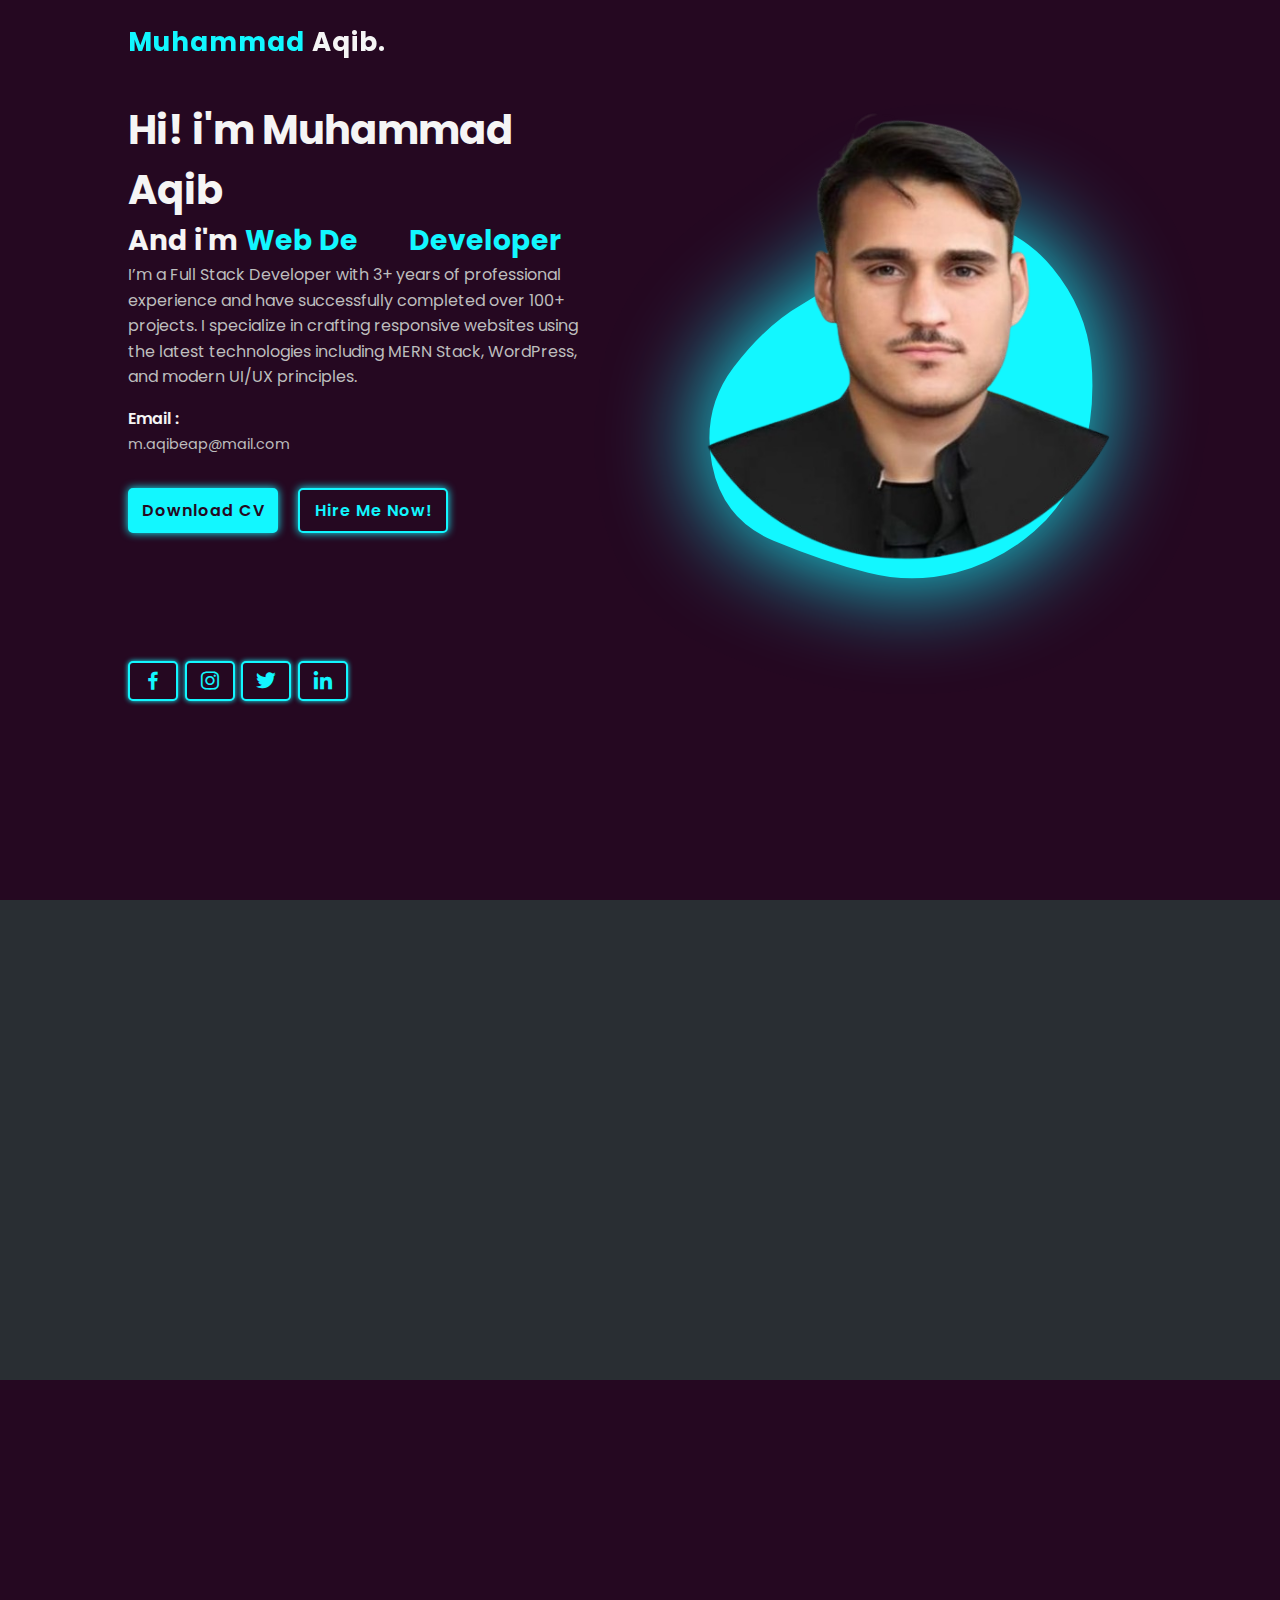
<file: index.html>
<!DOCTYPE html>
<html lang="en">

<head>
    <meta charset="UTF-8">
    <meta http-equiv="X-UA-Compatible" content="IE=edge">
    <meta name="viewport" content="width=device-width, initial-scale=1.0">
    <title>Muhammad Aqib || Portfolio Website</title>
    <link rel="stylesheet" href="css/style.css">


    <link href='https://unpkg.com/boxicons@2.1.4/css/boxicons.min.css' rel='stylesheet'>
</head>

<body>
    <!-- Header Site -->
    <header>
        <div class="logo"><span>Muhammad </span>Aqib.</div>
        <ul class="navlist">
            <li><a href="#home" style="--i:1;">Home</a></li>
            <li><a href="#about" style="--i:2;">About</a></li>
            <li><a href="#services" style="--i:3;">Services</a></li>
            <li><a href="#skills" style="--i:4;">Skills</a></li>
            <li><a href="#portfolio" style="--i:5;">Portfolio</a></li>
            <li><a href="#contact" style="--i:6;">Contact</a></li>

        </ul>
        <div id="menu-icon" class="bx bx-menu"></div>
    </header>


    <!-- home section  -->
    <section id="home" class="home">
        <div class="home-content scroll-scale">
            <h1>Hi! i'm Muhammad Aqib </h1>
            <div class="change-text">
                <h3>And i'm</h3>
                <h3>
                    <span class="word">WordPress &nbsp;Developer</span>
                    <span class="word">Web&nbsp;Designer</span>
                    <span class="word">Frontend &nbsp Developer</span>
                    <!-- <span class="word">UX/UI&nbsp;Developer</span> -->
                    <span class="word">React.js&nbsp;Developer</span>
                    <span class="word">Full&nbsp;Stack&nbsp;Developer</span>
                    <span class="word">MERN &nbsp; STAKE &nbsp; Developer</span>
                    <!-- <span class="word">Graphic&nbsp;Designer</span> -->
                    <!-- <span class="word">Ethical&nbsp;Hacker</span> -->
                </h3>
            </div>
            <p>I’m a Full Stack Developer with 3+ years of professional experience and have successfully completed over
                100+ projects. I specialize in crafting responsive websites using the latest technologies including MERN
                Stack, WordPress, and modern UI/UX principles.</p>

            <div class="info-box">
                <div class="email-info">
                    <h5>Email :</h5>
                    <span>m.aqibeap@mail.com</span>
                </div>
                <!-- <div class="behance-info">
                    <h5>Behance :</h5>
                    <span>behance.net/john</span>
                </div> -->
            </div>
            <div class="btn-box">
                <a href="document/My Resume.pdf" target="_blank" class="btn">Download CV</a>
                <a href="https://wa.me/03275851808" class="btn">Hire Me Now!</a>
            </div>
            <div class="social-icons">
                <a href="#"><i class='bx bxl-facebook'></i></a>
                <a href="#"><i class='bx bxl-instagram'></i></a>
                <a href="#"><i class='bx bxl-twitter'></i></a>
                <a href="#"><i class='bx bxl-linkedin'></i></a>
            </div>
        </div>



        <div class="home-image scroll-scale">
            <div class="img-box">
                <img src="images/image-removebg-preview.png" alt="">
            </div>
            <div class="liquid-shape">
                <svg viewBox="0 0 500 500" xmlns="http://www.w3.org/2000/svg" xmlns:xlink="http://www.w3.org/1999/xlink"
                    width="100%" id="blobSvg">
                    <path fill="#12f7ff">
                        <animate attributeName="d" dur="20000ms" repeatCount="indefinite" values="
                    M428,299.5Q421,349,382.5,381.5Q344,414,297,411Q250,408,209,400Q168,392,104.5,381.5Q41,371,34.5,310.5Q28,250,72.5,211.5Q117,173,145.5,145.5Q174,118,212,85Q250,52,303.5,58.5Q357,65,397,103.5Q437,142,436,196Q435,250,428,299.5Z;

                    M427,291.5Q394,333,363,362Q332,391,291,443.5Q250,496,191.5,474.5Q133,453,109.5,399Q86,345,62,297.5Q38,250,40,190Q42,130,108,124Q174,118,212,71Q250,24,310.5,32.5Q371,41,394,97Q417,153,438.5,201.5Q460,250,427,291.5Z;

                    M453,303.5Q435,357,399,401.5Q363,446,306.5,464.5Q250,483,190,470.5Q130,458,92.5,410.5Q55,363,32.5,306.5Q10,250,56.5,207.5Q103,165,129.5,126.5Q156,88,203,91.5Q250,95,297,90.5Q344,86,390.5,114Q437,142,454,196Q471,250,453,303.5Z;

                    M439,291Q392,332,365,367Q338,402,294,440.5Q250,479,191.5,466Q133,453,122.5,391.5Q112,330,77.5,290Q43,250,39,188Q35,126,99,112.5Q163,99,206.5,68Q250,37,295,65.5Q340,94,401.5,110.5Q463,127,474.5,188.5Q486,250,439,291Z;

                    M424.5,297.5Q414,345,391.5,400.5Q369,456,309.5,433Q250,410,204.5,408.5Q159,407,132,370.5Q105,334,71,292Q37,250,36,188Q35,126,95,105.5Q155,85,202.5,65.5Q250,46,293,73.5Q336,101,386.5,121.5Q437,142,436,196Q435,250,424.5,297.5Z;

                    M416.5,295.5Q408,341,372.5,370.5Q337,400,293.5,402.5Q250,405,200.5,413.5Q151,422,131.5,376Q112,330,82,290Q52,250,66.5,201.5Q81,153,109.5,104.5Q138,56,194,75Q250,94,297.5,90Q345,86,389,115Q433,144,429,197Q425,250,416.5,295.5Z;

                    M446,301.5Q429,353,379.5,371Q330,389,290,409Q250,429,204.5,418Q159,407,106,385.5Q53,364,51,307Q49,250,76,207.5Q103,165,125.5,119Q148,73,199,84.5Q250,96,294,97Q338,98,361,135.5Q384,173,423.5,211.5Q463,250,446,301.5Z;

                    M428,299.5Q421,349,382.5,381.5Q344,414,297,411Q250,408,209,400Q168,392,104.5,381.5Q41,371,34.5,310.5Q28,250,72.5,211.5Q117,173,145.5,145.5Q174,118,212,85Q250,52,303.5,58.5Q357,65,397,103.5Q437,142,436,196Q435,250,428,299.5Z;

                    "></animate>
                    </path>
                </svg>
            </div>
            <div class="liquid-shape">
                <svg viewBox="0 0 500 500" xmlns="http://www.w3.org/2000/svg" xmlns:xlink="http://www.w3.org/1999/xlink"
                    width="100%" id="blobSvg">
                    <path fill="#12f7ff">
                        <animate attributeName="d" dur="20000ms" repeatCount="indefinite" values="
                    M428,299.5Q421,349,382.5,381.5Q344,414,297,411Q250,408,209,400Q168,392,104.5,381.5Q41,371,34.5,310.5Q28,250,72.5,211.5Q117,173,145.5,145.5Q174,118,212,85Q250,52,303.5,58.5Q357,65,397,103.5Q437,142,436,196Q435,250,428,299.5Z;

                    M427,291.5Q394,333,363,362Q332,391,291,443.5Q250,496,191.5,474.5Q133,453,109.5,399Q86,345,62,297.5Q38,250,40,190Q42,130,108,124Q174,118,212,71Q250,24,310.5,32.5Q371,41,394,97Q417,153,438.5,201.5Q460,250,427,291.5Z;

                    M453,303.5Q435,357,399,401.5Q363,446,306.5,464.5Q250,483,190,470.5Q130,458,92.5,410.5Q55,363,32.5,306.5Q10,250,56.5,207.5Q103,165,129.5,126.5Q156,88,203,91.5Q250,95,297,90.5Q344,86,390.5,114Q437,142,454,196Q471,250,453,303.5Z;

                    M439,291Q392,332,365,367Q338,402,294,440.5Q250,479,191.5,466Q133,453,122.5,391.5Q112,330,77.5,290Q43,250,39,188Q35,126,99,112.5Q163,99,206.5,68Q250,37,295,65.5Q340,94,401.5,110.5Q463,127,474.5,188.5Q486,250,439,291Z;

                    M424.5,297.5Q414,345,391.5,400.5Q369,456,309.5,433Q250,410,204.5,408.5Q159,407,132,370.5Q105,334,71,292Q37,250,36,188Q35,126,95,105.5Q155,85,202.5,65.5Q250,46,293,73.5Q336,101,386.5,121.5Q437,142,436,196Q435,250,424.5,297.5Z;

                    M416.5,295.5Q408,341,372.5,370.5Q337,400,293.5,402.5Q250,405,200.5,413.5Q151,422,131.5,376Q112,330,82,290Q52,250,66.5,201.5Q81,153,109.5,104.5Q138,56,194,75Q250,94,297.5,90Q345,86,389,115Q433,144,429,197Q425,250,416.5,295.5Z;

                    M446,301.5Q429,353,379.5,371Q330,389,290,409Q250,429,204.5,418Q159,407,106,385.5Q53,364,51,307Q49,250,76,207.5Q103,165,125.5,119Q148,73,199,84.5Q250,96,294,97Q338,98,361,135.5Q384,173,423.5,211.5Q463,250,446,301.5Z;

                    M428,299.5Q421,349,382.5,381.5Q344,414,297,411Q250,408,209,400Q168,392,104.5,381.5Q41,371,34.5,310.5Q28,250,72.5,211.5Q117,173,145.5,145.5Q174,118,212,85Q250,52,303.5,58.5Q357,65,397,103.5Q437,142,436,196Q435,250,428,299.5Z;

                    "></animate>
                    </path>
                </svg>
            </div>
        </div>

    </section>

    <!-- about section  -->
    <section id="about" class="about">
        <div class="img-about scroll-scale">
            <img src="images/image-removebg-preview.png" width="150" alt="">
            <div class="info-about1">
                <span>3+</span>
                <p>Years of Experience</p>
            </div>
            <div class="info-about2">
                <span>100+</span>
                <p>Projects Completed</p>
            </div>
            <div class="info-about3">
                <span>100+</span>
                <p>Happy Clients</p>
            </div>
        </div>
        <div class="about-content scroll-scale">
            <span>Let me introduce myself</span>
            <h2>About Me</h2>
            <h3>A story of good</h3>
            <p>I am a passionate and skilled web developer with over 3+ years of hands-on experience in building dynamic
                websites and web applications. My journey includes completing more than 100+ successful projects for
                clients worldwide. I specialize in WordPress, MERN stack, and frontend technologies, with a strong focus
                on delivering quality and performance.</p>

            <div class="btn-box">
                <a href="https://wa.me/03275851808" class="btn">Read More!</a>
            </div>
        </div>
    </section>

    <!-- Services Section -->
    <section id="services" class="services">
        <div class="main-text scroll-scale">
            <span>What i will do for you</span>
            <h2>Our Services</h2>
        </div>
        <div class="section-services scroll-bottom">
            <div class="service-box">
                <i class='bx bx-layer service-icon'></i>
                <h3>Full Stack Development (MERN Stack)</h3>
                <p>
                    End-to-end applications using MongoDB, Express.js, React.js, and Node.js
                </p>
                <div class="btn-box service-btn">
                    <a href="https://wa.me/03275851808" class="btn">Read More</a>
                </div>
            </div>
            <div class="service-box">
                <i class='bx bxl-wordpress service-icon'></i>
                <h3> WordPress Website Development</h3>
                <p>
                    Custom, responsive WordPress websites with full theme and plugin integration.
                </p>
                <div class="btn-box service-btn">
                    <a href="https://wa.me/03275851808" class="btn">Read More</a>
                </div>
            </div>
            <div class="service-box">
                <i class='bx bx-transfer-alt service-icon'></i>
                <h3>Figma to WordPress Conversion</h3>
                <p>
                    Convert your Figma designs directly into functional WordPress themes.
                </p>
                <div class="btn-box service-btn">
                    <a href="https://wa.me/03275851808" class="btn">Read More</a>
                </div>
            </div>
            <div class="service-box">
                <i class='bx bx-cart service-icon'></i>
                <h3> E-commerce Development </h3>
                <p>
                    Set up and customize powerful online stores with WooCommerce.
                </p>
                <div class="btn-box service-btn">
                    <a href="https://wa.me/03275851808" class="btn">Read More</a>
                </div>
            </div>
            <div class="service-box">
                <i class='bx bx-refresh service-icon'></i>
                <h3> Website Redesign & Revamp </h3>
                <p>
                    Redesign outdated websites with modern aesthetics, UI/UX, and better performance.
                </p>
                <div class="btn-box service-btn">
                    <a href="https://wa.me/03275851808" class="btn">Read More</a>
                </div>
            </div>
            <div class="service-box">
                <i class='bx bx-tachometer service-icon'></i>
                <h3> Speed Optimization </h3>
                <p>
                    Improve site speed and Core Web Vitals using advanced optimization techniques.
                </p>
                <div class="btn-box service-btn">
                    <a href="https://wa.me/03275851808" class="btn">Read More</a>
                </div>
            </div>
            <div class="service-box">
                <i class='bx bx-bar-chart-alt-2 service-icon'></i>
                <h3> Custom Dashboard / Admin Panel UI </h3>
                <p>
                    Design and develop custom admin dashboards using React or Bootstrap.
                </p>
                <div class="btn-box service-btn">
                    <a href="https://wa.me/03275851808" class="btn">Read More</a>
                </div>
            </div>
            <div class="service-box">
                <i class='bx bx-search-alt service-icon'></i>
                <h3> SEO Optimization </h3>
                <p>
                    Improve rankings with optimized content, metadata, schema, speed, and indexing practices.
                </p>
                <div class="btn-box service-btn">
                    <a href="https://wa.me/03275851808" class="btn">Read More</a>
                </div>
            </div>
            <div class="service-box">
                <i class='bx bx-check-shield service-icon'></i>
                <h3>Quality Assurance (QA) Testing </h3>
                <p>
                    Manual and functional testing to identify bugs and ensure smooth performance across all features and
                    devices.
                </p>
                <div class="btn-box service-btn">
                    <a href="https://wa.me/03275851808" class="btn">Read More</a>
                </div>
            </div>
        </div>
    </section>




    <!-- Skills Section -->
    <section id="skills" class="skills">
        <div class="main-text scroll-scale">
            <span>technical and professional</span>
            <h2>My Skills</h2>
        </div>
        <div class="skill-main">
            <div class="skill-left scroll-scale">
                <h3>Technical Skills</h3>

                <div class="skill-bar">
                    <div class="info">
                        <p>HTML & CSS</p>
                        <p>98%</p>
                    </div>
                    <div class="bar">
                        <span class="html"></span>
                    </div>
                </div>

                <div class="skill-bar">
                    <div class="info">
                        <p>JavaScript</p>
                        <p>95%</p>
                    </div>
                    <div class="bar">
                        <span class="javascript"></span>
                    </div>
                </div>

                <div class="skill-bar">
                    <div class="info">
                        <p>React.js</p>
                        <p>90%</p>
                    </div>
                    <div class="bar">
                        <span class="react"></span>
                    </div>
                </div>

                <div class="skill-bar">
                    <div class="info">
                        <p>Node.js & Express.js</p>
                        <p>85%</p>
                    </div>
                    <div class="bar">
                        <span class="node"></span>
                    </div>
                </div>

                <div class="skill-bar">
                    <div class="info">
                        <p>MongoDB</p>
                        <p>87%</p>
                    </div>
                    <div class="bar">
                        <span class="mongodb"></span>
                    </div>
                </div>

                <div class="skill-bar">
                    <div class="info">
                        <p>WordPress & Elementor</p>
                        <p>90%</p>
                    </div>
                    <div class="bar">
                        <span class="wordpress"></span>
                    </div>
                </div>

                <div class="skill-bar">
                    <div class="info">
                        <p>Figma to WordPress and HTML</p>
                        <p>95%</p>
                    </div>
                    <div class="bar">
                        <span class="figma"></span>
                    </div>
                </div>

                <div class="skill-bar">
                    <div class="info">
                        <p>Git & GitHub</p>
                        <p>90%</p>
                    </div>
                    <div class="bar">
                        <span class="git"></span>
                    </div>
                </div>
            </div>

            <div class="skill-right scroll-scale">
                <h3>Professional Skills</h3>
                <div class="professional">

                    <div class="box">
                        <div class="circle" data-dots="80" data-percent="95"></div>
                        <div class="text">
                            <big>95%</big>
                            <small>Team Work</small>
                        </div>
                    </div>

                    <div class="box">
                        <div class="circle" data-dots="80" data-percent="90"></div>
                        <div class="text">
                            <big>90%</big>
                            <small>Problem Solving</small>
                        </div>
                    </div>

                    <div class="box">
                        <div class="circle" data-dots="80" data-percent="88"></div>
                        <div class="text">
                            <big>88%</big>
                            <small>Communication</small>
                        </div>
                    </div>

                    <div class="box">
                        <div class="circle" data-dots="80" data-percent="85"></div>
                        <div class="text">
                            <big>85%</big>
                            <small>Creativity</small>
                        </div>
                    </div>

                    <div class="box">
                        <div class="circle" data-dots="80" data-percent="90"></div>
                        <div class="text">
                            <big>90%</big>
                            <small>Project Management</small>
                        </div>
                    </div>

                    <div class="box">
                        <div class="circle" data-dots="80" data-percent="92"></div>
                        <div class="text">
                            <big>92%</big>
                            <small>Time Management</small>
                        </div>
                    </div>

                    <div class="box">
                        <div class="circle" data-dots="80" data-percent="87"></div>
                        <div class="text">
                            <big>87%</big>
                            <small>Leadership</small>
                        </div>
                    </div>

                    <div class="box">
                        <div class="circle" data-dots="80" data-percent="85"></div>
                        <div class="text">
                            <big>85%</big>
                            <small>Adaptability</small>
                        </div>
                    </div>

                </div>
            </div>
        </div>
    </section>




    <!-- portfolio Section -->
    <section id="portfolio" class="portfolio">
        <div class="main-text scroll-scale">
            <span>What I Have Done</span>
            <h2>Latest Projects</h2>
        </div>
        <div class="container">
            <div class="fillter-buttons scroll-scale">
                <button class="button" data-filter="all">All</button>
                <button class="button" data-filter=".figma">Figma to WordPress</button>
                <button class="button" data-filter=".mern">MERN Stack</button>
                <button class="button" data-filter=".wordpress">WordPress</button>
                <!-- <button class="button" data-filter=".design">UI/UX Design</button> -->
                <button class="button" data-filter=".review">Client Review</button>
            </div>

            <div class="portfolio-gallery scroll-bottom">

                <div class="port-box mix figma">
                    <div class="port-image">
                        <img src="images/figam to wordprss.jpg" alt="Figma to WordPress Project">
                    </div>
                    <div class="port-content">
                        <h3>Ali Shayan </h3>
                        <p>Converted a modern Figma design into a fully responsive WordPress website with Elementor.</p>
                        <a href="https://alishayan.me"><i class='bx bx-link-external'></i></a>
                    </div>
                </div>

                <div class="port-box mix figma">
                    <div class="port-image">
                        <img src="images/figam to wordprss.jpg" alt="Figma to WordPress Project">
                    </div>
                    <div class="port-content">
                        <h3>925 Site</h3>
                        <p>Converted a modern Figma design into a fully responsive WordPress website with Elementor.</p>
                        <a href="https://925sites.com/"><i class='bx bx-link-external'></i></a>
                    </div>
                </div>
                <div class="port-box mix figma">
                    <div class="port-image">
                        <img src="images/figam to wordprss.jpg" alt="Figma to WordPress Project">
                    </div>
                    <div class="port-content">
                        <h3>Aspire Mobility</h3>
                        <p>Converted a modern Figma design into a fully responsive WordPress website with Elementor.</p>
                        <a href="https://aspiremobilitysolutions.com/"><i class='bx bx-link-external'></i></a>
                    </div>
                </div>
                <div class="port-box mix figma">
                    <div class="port-image">
                        <img src="images/figam to wordprss.jpg" alt="Figma to WordPress Project">
                    </div>
                    <div class="port-content">
                        <h3>iCopy</h3>
                        <p>Converted a modern Figma design into a fully responsive WordPress website with Elementor.</p>
                        <a href="https://icopydev.wpenginepowered.com/"><i class='bx bx-link-external'></i></a>
                    </div>
                </div>
                <div class="port-box mix figma">
                    <div class="port-image">
                        <img src="images/figam to wordprss.jpg" alt="Figma to WordPress Project">
                    </div>
                    <div class="port-content">
                        <h3>MCC East Bay</h3>
                        <p>Converted a modern Figma design into a fully responsive WordPress website with Elementor.</p>
                        <a href="https://mcceastbay.org"><i class='bx bx-link-external'></i></a>
                    </div>
                </div>
                <div class="port-box mix figma">
                    <div class="port-image">
                        <img src="images/figam to wordprss.jpg" alt="Figma to WordPress Project">
                    </div>
                    <div class="port-content">
                        <h3>PTA</h3>
                        <p>Converted a modern Figma design into a fully responsive WordPress website with Elementor.</p>
                        <a href="https://www.practicetestsacademy.com/"><i class='bx bx-link-external'></i></a>
                    </div>
                </div>
                <div class="port-box mix figma">
                    <div class="port-image">
                        <img src="images/figam to wordprss.jpg" alt="Figma to WordPress Project">
                    </div>
                    <div class="port-content">
                        <h3>KhanWork Website</h3>
                        <p>Converted a modern Figma design into a fully responsive WordPress website with Elementor.</p>
                        <a href="https://khanwork.com/"><i class='bx bx-link-external'></i></a>
                    </div>
                </div>
                <div class="port-box mix figma">
                    <div class="port-image">
                        <img src="images/figam to wordprss.jpg" alt="Figma to WordPress Project">
                    </div>
                    <div class="port-content">
                        <h3>10 Web Site Helth C are</h3>
                        <p>Converted a modern Figma design into a fully responsive WordPress website with Elementor.</p>
                        <a href="https://staging2.betterhelpaddictioncare.com/"><i class='bx bx-link-external'></i></a>
                    </div>
                </div>
                <div class="port-box mix figma">
                    <div class="port-image">
                        <img src="images/figam to wordprss.jpg" alt="Figma to WordPress Project">
                    </div>
                    <div class="port-content">
                        <h3>Cornerstone Healing Center's</h3>
                        <p>Converted a modern Figma design into a fully responsive WordPress website with Elementor.</p>
                        <a href="https://testcstone.wpengine.com/"><i class='bx bx-link-external'></i></a>
                    </div>
                </div>
                <div class="port-box mix figma">
                    <div class="port-image">
                        <img src="images/figam to wordprss.jpg" alt="Figma to WordPress Project">
                    </div>
                    <div class="port-content">
                        <h3>MASkIT</h3>
                        <p>Converted a modern Figma design into a fully responsive WordPress website with Elementor.</p>
                        <a href="https://maskit.co/"><i class='bx bx-link-external'></i></a>
                    </div>
                </div>
                <div class="port-box mix figma">
                    <div class="port-image">
                        <img src="images/figam to wordprss.jpg" alt="Figma to WordPress Project">
                    </div>
                    <div class="port-content">
                        <h3>Arizona Pain Center Phoenix</h3>
                        <p>Converted a modern Figma design into a fully responsive WordPress website with Elementor.</p>
                        <a href="https://canyonpaincenter.com/"><i class='bx bx-link-external'></i></a>
                    </div>
                </div>

                <div class="port-box mix mern">
                    <div class="port-image">
                        <img src="images/mern.jpg" alt="MERN Project">
                    </div>
                    <div class="port-content">
                        <h3>MERN Stack Admin deshbor</h3>
                        <p>A full-stack web application using MongoDB, Express, React.js, and Node.js for a booking
                            system.</p>
                        <a href="https://github.com/muhammadaqibdev"><i class='bx bx-link-external'></i></a>
                    </div>
                </div>
                <div class="port-box mix mern">
                    <div class="port-image">
                        <img src="images/mern.jpg" alt="MERN Project">
                    </div>
                    <div class="port-content">
                        <h3>MERN Stack Books Store</h3>
                        <p>A full-stack web application using MongoDB, Express, React.js, and Node.js for a booking
                            system.</p>
                        <a href="https://github.com/muhammadaqibdev"><i class='bx bx-link-external'></i></a>
                    </div>
                </div>
                <div class="port-box mix mern">
                    <div class="port-image">
                        <img src="images/mern.jpg" alt="MERN Project">
                    </div>
                    <div class="port-content">
                        <h3>MERN Stack Contry App</h3>
                        <p>A full-stack web application using MongoDB, Express, React.js, and Node.js for a booking
                            system.</p>
                        <a href="https://github.com/muhammadaqibdev"><i class='bx bx-link-external'></i></a>
                    </div>
                </div>
                <div class="port-box mix mern">
                    <div class="port-image">
                        <img src="images/mern.jpg" alt="MERN Project">
                    </div>
                    <div class="port-content">
                        <h3>MERN Stack Portfolio</h3>
                        <p>A full-stack web application using MongoDB, Express, React.js, and Node.js for a booking
                            system.</p>
                        <a href="https://github.com/muhammadaqibdev"><i class='bx bx-link-external'></i></a>
                    </div>
                </div>
                <div class="port-box mix mern">
                    <div class="port-image">
                        <img src="images/mern.jpg" alt="MERN Project">
                    </div>
                    <div class="port-content">
                        <h3>MERN Stack Expenses Tracker App</h3>
                        <p>A full-stack web application using MongoDB, Express, React.js, and Node.js for a booking
                            system.</p>
                        <a href="https://github.com/muhammadaqibdev"><i class='bx bx-link-external'></i></a>
                    </div>
                </div>

                <div class="port-box mix wordpress">
                    <div class="port-image">
                        <img src="images/Local taxis logo/12(1).png" alt="WordPress Business Site">
                    </div>
                    <div class="port-content">
                        <h3>WordPress For taxies</h3>
                        <p>Developed a custom business website with dynamic content and contact forms using WordPress.
                        </p>
                        <a href="https://localtaxisuk.com/"><i class='bx bx-link-external'></i></a>
                    </div>
                </div>
                <div class="port-box mix wordpress">
                    <div class="port-image">
                        <img src="images/6.png" alt="WordPress Business Site">
                    </div>
                    <div class="port-content">
                        <h3>WordPress For taxies</h3>
                        <p>Developed a custom business website with dynamic content and contact forms using WordPress.
                        </p>
                        <a href="https://localtaxisuk.com/"><i class='bx bx-link-external'></i></a>
                    </div>
                </div>
                <div class="port-box mix wordpress">
                    <div class="port-image">
                        <img src="images/GT CARS (1).png" alt="WordPress Business Site">
                    </div>
                    <div class="port-content">
                        <h3>WordPress For taxies</h3>
                        <p>Developed a custom business website with dynamic content and contact forms using WordPress.
                        </p>
                        <a href="https://localtaxisuk.com/"><i class='bx bx-link-external'></i></a>
                    </div>
                </div>
                <div class="port-box mix wordpress">
                    <div class="port-image">
                        <img src="images/logo-2-1.png" alt="WordPress Business Site">
                    </div>
                    <div class="port-content">
                        <h3>WordPress For taxies</h3>
                        <p>Developed a custom business website with dynamic content and contact forms using WordPress.
                        </p>
                        <a href="https://sofidouglasauthor.com/"><i class='bx bx-link-external'></i></a>
                    </div>
                </div>



                <div class="port-box mix review">
                    <div class="port-image">
                        <img src="images/clientr.jpg" alt="Client Review">
                    </div>
                    <div class="port-content">
                        <h3>Client Review</h3>
                        <p>Professional, creative, and fast! They built me a stunning website that looks amazing and
                            works perfectly on all devices. Communication was smooth, deadlines were met, and every
                            detail was handled with care. Couldn't be happier-highly recommend!</p>
                        <a href="./Client.html" target="_blank"><i class='bx bx-play-circle'></i></a>
                        <!-- <a href="audio/client-review.mp3" target="_blank"><i class='bx bx-play-circle'></i></a> -->
                    </div>
                </div>
                <div class="port-box mix review">
                    <div class="port-image">
                        <img src="images/clientr.jpg" alt="Client Review">
                    </div>
                    <div class="port-content">
                        <h3>Client Review </h3>
                        <p>SEO of khanwork</p>
                        <a href="./Client.html" target="_blank"><i class='bx bx-play-circle'></i></a>
                        <!-- <a href="audio/client-review.mp3" target="_blank"><i class='bx bx-play-circle'></i></a> -->
                    </div>
                </div>

            </div>
        </div>
    </section>

    <!-- Contact Sectioon -->

    <section id="contact" class="contant">
        <div class="main-text scroll-scale">
            <span>ask me question</span>
            <h2>Contact Me</h2>
        </div>
        <form action="https://formsubmit.co/m.aqibeap@gmail.com" method="POST" class="scroll-bottom">
            <input type="text" placeholder="Your Name" name="name" required>
            <input type="email" placeholder="Your Email" name="email" required>
            <input type="text" placeholder="Your Address" name="address">
            <input type="number" placeholder="Phone Number" name="phoneNumber">
            <textarea name="message" cols="30" rows="10" placeholder="Your Message" required></textarea>

            <!-- FormSubmit Hidden Fields -->
            <input type="hidden" name="_captcha" value="false">
            <input type="hidden" name="_template" value="table">
            <!-- Optional redirect after submission -->
            <!-- <input type="hidden" name="_next" value="https://yourdomain.com/thank-you.html"> -->

            <div class="btn-box formBtn">
                <button type="submit" class="btn">Send Message</button>
            </div>
        </form>
    </section>


    <!-- Footer Website -->

    <footer>
        <p class="scroll-scale">Copyright &copy; 2025 by Muhammad Aqib || All Right Reservd.</p>
        <a href="#home"><i class='bx bx-up-arrow-alt'></i></a>
    </footer>


    <script src="js/mixitup.min.js"></script>
    <script src="js/script.js"></script>

</body>

</html
</file>
<file: css/style.css>
@import url('https://fonts.googleapis.com/css2?family=Poppins:wght@100;200;300;400;500;600;700;800;900&display=swap');

* {
    padding: 0;
    margin: 0;
    box-sizing: border-box;
    list-style: none;
    scroll-behavior: smooth;
    text-decoration: none;
}

:root {
    --text-color: #f5f5f5;
    --hover-color: #12f7ff;
    --bg-color: #250821;
    --secon-bg-color: #292e33;
    --big-font: 2.5rem;
    --normal-font: 2rem;
    --neon-box-shadow: 0 0 .5rem #12f7ff;
    --h2-font: 3rem;
    --font-neon-text-shadow: 0 0 10px rgba(18, 247, 255, 0.3),
        0 0 20px rgba(18, 247, 255, 0.3),
        0 0 30px rgba(18, 247, 255, 0.3),
        0 0 40px rgba(18, 247, 255, 0.3),
        0 0 70px rgba(18, 247, 255, 0.3),
        0 0 80px rgba(18, 247, 255, 0.3),
        0 0 100px rgba(18, 247, 255, 0.3),
        0 0 150px rgba(18, 247, 255, 0.3);
}

::-webkit-scrollbar {
    height: 0px;
    width: .5rem;
}

::-webkit-scrollbar-track {
    background: var(--secon-bg-color);
}

::-webkit-scrollbar-thumb {
    background: var(--hover-color);
    border-radius: 5rem;
}


body {
    font-family: "Poppins", sans-serif;
    background-color: var(--bg-color);
    color: var(--text-color);
}

/* header section */

header {
    position: fixed;
    top: 0;
    left: o;
    z-index: 1000;
    border-bottom: 1px transparent;
    display: flex;
    align-items: center;
    justify-content: space-between;
    width: 100%;
    padding: 20px 10%;
}

header.sticky {
    background: var(--bg-color);
    border-bottom: 1px solid var(--secon-bg-color);
    padding: 12px 10%;
}


.logo {
    font-size: 26px;
    font-weight: 700;
    letter-spacing: 1px;
}

span {
    color: var(--hover-color);
}

.navlist {
    display: flex;
}

.navlist a {
    display: inline-block;
    color: var(--text-color);
    font-weight: 500;
    padding: 10px 20px;
    animation: slideAnimation 1s ease forwards;
    animation-delay: calc(.3s * var(--i));
    opacity: 0;
}

.navlist a:hover {
    color: var(--hover-color);
    text-shadow: 0 0 10px rgba(18, 247, 255, 0.6),
        0 0 20px rgba(18, 247, 255, 0.6),
        0 0 30px rgba(18, 247, 255, 0.6),
        0 0 40px rgba(18, 247, 255, 0.6),
        0 0 70px rgba(18, 247, 255, 0.6),
        0 0 80px rgba(18, 247, 255, 0.6),
        0 0 100px rgba(18, 247, 255, 0.6),
        0 0 150px rgba(18, 247, 255, 0.6);
}

.navlist a.active {
    color: var(--hover-color);
}

#menu-icon {
    font-size: 1.8rem;
    z-index: 10001;
    cursor: pointer;
    margin-left: 25px;
    background: var(--hover-color);
    border-radius: 3px;
    color: var(--secon-bg-color);
    display: none;
}

section {
    padding: 100px 10%;
}

.home {
    min-height: 100vh;
    height: 100%;
    width: 100%;
    display: grid;
    grid-template-columns: repeat(2, 1fr);
    grid-gap: 4em;
}

.home-content {
    max-width: 600px;
}

.home-content h1 {
    font-size: var(--big-font);
    font-weight: 700;
}

.change-text {
    font-size: 1.5rem;
    font-weight: 600;
}

.change-text h3 {
    display: inline-flex;
    margin: 0;
    vertical-align: top;

}

.change-text h3 .word {
    position: absolute;
    display: flex;
    opacity: 0;
}

.change-text h3 .word .letter {
    transform-origin: center center 25px;
}

.change-text h3 .word .letter.out {
    transform: rotateX(90deg);
    transition: 0.32s cubic-bezier(0, 6, 0, 0, 7, 0, 2);
}


.change-text h3 .word .letter.in {
    transition: 0.38s ease;
}

.change-text h3 .word .letter.behind {
    transform: rotateX(-90deg);
}

.home-content p {
    color: #bdbdbd;
    line-height: 1.6;
}

.info-box {
    display: inline-flex;
    justify-content: space-between;
    align-items: center;
    width: 300px;
    margin: 1rem 0 2rem;
}

.info-box h5 {
    font-weight: 600;
    color: var(--text-color);
    font-size: 1rem;
}

.info-box span {
    font-size: .9rem;
    color: #bdbdbd;
}

.btn-box {
    display: flex;
    justify-content: space-between;
    width: 320px;
    height: 45px;
}

.btn-box .btn {
    display: inline-flex;
    justify-content: center;
    align-items: center;
    width: 150px;
    height: 100%;
    background: var(--hover-color);
    color: var(--bg-color);
    font-size: 1rem;
    letter-spacing: 1px;
    font-weight: 600;
    transition: 6s;
    box-shadow: var(--neon-box-shadow);
    border-radius: 5px;
    position: relative;
    overflow: hidden;
    z-index: 1;
    border: 2px solid var(--hover-color);
}

.btn:hover {
    color: var(--hover-color);
}

.btn::before {
    content: "";
    position: absolute;
    top: 0;
    left: 0;
    background: var(--bg-color);
    width: 0;
    height: 100%;
    z-index: -1;
    transition: .4s;
}

.btn:hover::before {
    width: 200px;

}

.btn:nth-child(2) {
    background: var(--bg-color);
    color: var(--hover-color);
}

.btn:nth-child(2):hover {
    color: var(--bg-color);
}

.btn:nth-child(2)::before {
    background: var(--hover-color);
}

.social-icons {
    margin-top: 8rem;
    display: flex;
    justify-content: space-between;
    width: 220px;
    height: 40px;
}

.social-icons a {
    display: inline-flex;
    width: 50px;
    height: 100%;
    justify-content: center;
    align-items: center;
    background: var(--bg-color);
    color: var(--hover-color);
    border: 2px solid var(--hover-color);
    transition: .6s;
    box-shadow: 0 0 0.3rem #12f7ff;
    border-radius: 5px;
    position: relative;
    z-index: 1;
    overflow: hidden;
}

.social-icons a i {
    font-size: 1.5rem;
}

.social-icons a:hover {
    color: var(--bg-color);
}

.social-icons a::before {
    content: "";
    position: absolute;
    left: 0;
    top: 0;
    width: 0%;
    height: 100%;
    background: var(--hover-color);
    transition: .6s;
    z-index: -1;
}

.social-icons a:hover:before {
    width: 100%;
}

.home-image {
    position: relative;
}

.img-box {
    text-align: center;
}

.img-box img {
    width: 100%;
    max-width: 440px;
    height: auto;
}

.liquid-shape {
    position: absolute;
    width: 100%;
    height: 100%;
    z-index: -1;
    top: 10%;
}

.liquid-shape:nth-child(2) {
    filter: blur(50px);
}

/* About Section Css */
.about {
    display: flex;
    justify-content: center;
    align-items: center;
    grid-gap: 2em;
    background: var(--secon-bg-color);
}

.about img-about {
    text-align: center;
    position: relative;
}

.about img-about img {
    max-width: 400px;
    height: auto;
}

.about content span {
    color: #fdfdfd;
    font-size: .8rem;
    font-weight: 280;
    letter-spacing: 2px;
    text-transform: uppercase;
}

.about-content h2 {
    color: var(--hover-color);
    font-weight: 700;
    font-size: var(--normal-font);
}

.about-content h3 {
    font-weight: 600;
    font-size: 1.5rem;
    margin-bottom: .2rem;
}

.about-content p {
    color: #fdfdfd;
    font-weight: 300;
    margin-bottom: 1.5rem;
}

.info-about1,
.info-about2,
.info-about3 {
    background: var(--bg-color);
    font-size: .5rem;
    position: absolute;
    padding: 10px;
    width: 90px;
    height: 90px;
    border-radius: 69% 31% 66% 34% / 21% 30% 70% 79%;
    display: block;
    box-shadow: var(--neon-box-shadow);
    border: 1px solid var(--hover-color);
    outline: 2px solid var(--bg-color);
    z-index: 100;
    animation: morph 6s linear infinite;
}

.info-about1 {
    left: -49%;
    top: -18%;
}

.info-about2 {
    left: 49%;
    top: -45%;
}

.info-about3 {
    left: 31%;
    top: 88%;
}

.img-about span {
    color: var(--hover-color);
    font-size: 1rem;
    font-weight: 600;

}


/* services section css */
.main-text {
    width: 100%;
    text-align: center;
    margin-bottom: 2rem;
    color: var(--hover-color);
}

.main-text h2 {
    font-weight: 700;
    font-size: var(--normal-font);
}

.main-text span {
    color: #fdfdfd;
    font-size: .8rem;
    font-weight: 200;
    letter-spacing: 2px;
    text-transform: uppercase;
}

.section-services {
    display: flex;
    justify-content: center;
    align-items: center;
    flex-wrap: wrap;
    grid-gap: 2rem;
}

.section-services .service-box {
    flex: 1 1 18rem;
    padding: 2rem 1rem 2rem;
    text-align: center;
    background: var(--secon-bg-color);
    transition: transform .4s;
    border-radius: 10px;
}

.service-btn {
    width: auto;
    justify-content: center;
}

.service-box:hover {
    transform: translateY(-.7rem);
}

.service-icon {
    border: 2px solid var(--hover-color);
    padding: 2rem;
    background: var(--bg-color);
    display: flex;
    align-items: center;
    font-size: 3rem;
    border-radius: 50%;
    position: relative;
    color: var(--hover-color);
    box-shadow: var(--neon-box-shadow);
    outline: 2px solid var(--bg-color);
}

.service-box h3 {
    margin-top: 10px;
    font-size: 1.5rem;
}

.service-box p {
    margin: .5rem 0 1.5rem 0;
    font-weight: 300;
    letter-spacing: 1px;
    color: #bdbdbd;
    line-height: 1.6;
}


/* Skills Section */
.skills {
    background: var(--secon-bg-color);
}

.skill-main {
    width: 100%;
    display: grid;
    grid-template-columns: repeat(2, 1fr);
    grid-row-gap: 30px;
    grid-column-gap: 50px;
}

.skill-bar {
    margin-bottom: 2.3rem;
}

.skill-main h3 {
    margin-bottom: 2rem;
    font-size: var(--normal-font);
    text-align: center;
}

.skill-left .skill-bar .info {
    display: flex;
    justify-content: space-between;
    align-items: center;
    padding: 0 10px;
}

.skill-left .skill-bar .bar {
    width: 100%;
    height: 10px;
    background-color: var(--bg-color);
    border-radius: 25px;
    margin-top: 10px;
    position: relative;
}

.skill-bar .bar span {
    width: 50%;
    height: 100%;
    position: absolute;
    left: 0;
    background: var(--hover-color);
    border-radius: 25px;
    box-shadow: var(--neon-box-shadow);
}

/* .skill-bar .bar .html {
    width: 72%;
    animation: html 2s;
}

.skill-bar .bar .figma {
    width: 90%;
    animation: figma 3s;
}

.skill-bar .bar .javascript {
    width: 80%;
    animation: javascript 4s;
}

.skill-bar .bar .css {
    width: 62%;
    animation: css 5s;
} */


.skill-bar .bar span {
    display: block;
    height: 100%;
    background: #12f7ff;
    border-radius: 6px;
}

.skill-bar .bar .html {
    width: 98%;
    animation: html 2s;
}

.skill-bar .bar .javascript {
    width: 95%;
    animation: javascript 2s;
}

.skill-bar .bar .react {
    width: 90%;
    animation: react 2s;
}

.skill-bar .bar .node {
    width: 85%;
    animation: node 2s;
}

.skill-bar .bar .mongodb {
    width: 87%;
    animation: mongodb 2s;
}

.skill-bar .bar .wordpress {
    width: 90%;
    animation: wordpress 2s;
}

.skill-bar .bar .figma {
    width: 95%;
    animation: figma 2s;
}

.skill-bar .bar .git {
    width: 90%;
    animation: git 2s;
}

/* Optional keyframes (basic animation) */
@keyframes html {
    from {
        width: 0;
    }

    to {
        width: 98%;
    }
}

@keyframes javascript {
    from {
        width: 0;
    }

    to {
        width: 95%;
    }
}

@keyframes react {
    from {
        width: 0;
    }

    to {
        width: 90%;
    }
}

@keyframes node {
    from {
        width: 0;
    }

    to {
        width: 85%;
    }
}

@keyframes mongodb {
    from {
        width: 0;
    }

    to {
        width: 87%;
    }
}

@keyframes wordpress {
    from {
        width: 0;
    }

    to {
        width: 90%;
    }
}

@keyframes figma {
    from {
        width: 0;
    }

    to {
        width: 95%;
    }
}

@keyframes git {
    from {
        width: 0;
    }

    to {
        width: 90%;
    }
}



/* Skill right */
.professional {
    display: grid;
    grid-template-columns: 1fr 1fr;
}

.box {
    position: relative;
    margin: 10px 0;
    flex: 1 1 15rem;
}

.box .text {
    text-align: center;
    color: #fff;
    font-size: 1rem;
}

.box .text big {
    font: 400;
    letter-spacing: 1px;
    position: absolute;
    top: 40%;
    left: 50%;
    transform: translate(-50%, -50%);
}

.box .text small {
    display: block;
    font-weight: 600;
}

.circle {
    width: 100%;
    height: 120px;
    display: flex;
    justify-content: center;
    align-items: center;
}

.circle .points {
    width: 5px;
    height: 10px;
    background-color: var(--bg-color);
    position: absolute;
    border-radius: 3px;
    transform: rotate(calc(var(--i)*var(--rot))) translateY(-45px);
}


.points.marked {
    animation: glow 0.04s linear forwards;
    animation-delay: calc(var(--i)*0.05s);
}

/* Portfolio section  css*/

.fillter-buttons {
    margin: 2rem;
    text-align: center;
}

.fillter-buttons .button {
    background: none;
    outline: none;
    border: none;
    cursor: pointer;
    font-size: .85rem;
    font-weight: 600;
    letter-spacing: .4px;
    margin-left: 1.3rem;
    color: var(--text-color);
}

.fillter-buttons .button:hover {
    color: var(--hover-color);
}

.portfolio-gallery {
    display: grid;
    grid-template-columns: repeat(auto-fill, minmax(270px, 1fr));
    gap: 2rem;
}

.port-box {
    position: relative;
    border-radius: 15px;
    overflow: hidden;
    background: #292e33;
    display: flex;
    grid-template-rows: 1fr auto;
    align-items: center;
    border: 2px solid var(--hover-color);
    box-shadow: var(--neon-box-shadow);
}

.port-image {
    display: flex;
    align-items: center;
    justify-content: center;
    height: 100%;
    width: 100%;
}

.port-image img {
    width: 100%;
    opacity: .5s;
    height: 100%;
    transition: .5s;
}


.port-content {
    position: absolute;
    bottom: 0;
    left: 0;
    width: 100%;
    height: 100%;
    opacity: 0;
    background: linear-gradient(rgba(0, 0, 0, .2), #12f7ff);
    display: flex;
    align-items: center;
    justify-content: center;
    flex-direction: column;
    text-align: center;
    transition: 0.5s;
    padding: 0 2rem;
}

.port-box:hover .port-content {
    opacity: 1;
}

.port-box:hover .port-image img {
    transform: scale(1.1);
}

.port-content h3 {
    font-size: 1.5rem;
    font-weight: 600;
}

.port-content p {
    font-size: .8rem;
    margin: 5px 0 15px 0;
}

.port-content a {
    background: #fff;
    border-radius: 50%;
    display: inline-flex;
    justify-content: center;
    align-items: center;
    width: 50px;
    height: 50px;
    border: 1px solid var(--hover-color);
    outline: 2px solid #fff;
}

.port-content a i {
    font-size: 1.3rem;
    color: var(--secon-bg-color);
}

/* Contact Section Css */

.contant {
    background: var(--secon-bg-color);
    width: 100%;
}

.contant form {
    text-align: center;
    max-width: 50rem;
    margin: 1rem auto;
    margin-bottom: 3rem;
}

.contant form input,
.contant form textarea {
    width: 100%;
    color: var(--text-color);
    background: var(--bg-color);
    margin-bottom: .5rem;
    border: none;
    border-bottom: 5px;
    padding: .7rem;
}

.contant form textarea {
    resize: none;
}

.formBtn {
    display: flex;
    justify-content: center;
    width: 100%;
}

.formBtn .btn {
    cursor: pointer;
    font-size: 1rem;
}

/* Footer Css */
footer {
    padding: 1.5rem 10%;
    display: flex;
    align-items: center;
    justify-content: space-between;
}

footer p {
    color: #bdbdbd;
}

footer a {
    display: inline-flex;
    justify-content: center;
    color: var(--text-color);
    background: var(--hover-color);
    padding: .6rem;
    border-radius: 5px;
}

footer a i {
    font-size: 1rem;
    color: var(--secon-bg-color);
}



/* parallax */
.scroll-scale {
    opacity: 0;
    transform: scale(.9);
    transition: all 2s;
}

.scroll-bottom {
    opacity: 0;
    transform: translateY(300px);
    transition: 3s;
}

.scroll-top {
    opacity: 0;
    transform: translateY(-300px);
    transition: 3s;
}

.show-items {
    opacity: 1;
    transform: translateX(0);
}
















/* Keyframes */


@keyframes morph {

    0%,
    100% {
        border-radius: 40% 60% 70% 30% / 40% 40% 60% 50%;
    }

    30% {
        border-radius: 70% 30% 50% 50% / 30% 30% 70% 70%;
    }

    60% {
        border-radius: 100% 60% 60% 100% / 100% 100% 60% 60%;
    }

    80% {
        border-radius: 69% 31% 66% 34% / 21% 30% 70% 79%;
    }
}


@keyframes html {
    0% {
        width: 0%;
    }

    100% {
        width: 72%;
    }
}

@keyframes figma {
    0% {
        width: 0%;
    }

    100% {
        width: 90%;
    }
}

@keyframes javascript {
    0% {
        width: 0%;
    }

    100% {
        width: 80%;
    }
}

@keyframes css {
    0% {
        width: 0%;
    }

    100% {
        width: 62%;
    }
}

@keyframes glow {
    0% {
        background: var(--bg-color);
        box-shadow: none;
    }

    100% {
        background: var(--hover-color);
        box-shadow: var(--neon-box-shadow);
    }
}

@keyframes slideAnimation {
    0% {
        opacity: 0;
        transform: translateY(100px);
    }

    100% {
        opacity: 1;
        transform: translateY(0);
    }
}



/*!Break Points  */

@media(max-width:991px) {

    header,
    header.sticky {
        padding: 15px 5%;
    }

    footer {
        padding: 15px 5%;
    }

    section {
        padding: 50px 5px;
    }

    .navlist a {
        padding: 8px 15px;
    }

    :root {
        --big-font: 2.2rem;
        --normal-font: 1.8rem;
        --neon-box-shadow: 0 0 .8rem #12f7ff;
        --h2-font: 3rem;
    }

    .home-content {
        margin-top: 5rem;
    }

    .social-icons {
        margin-top: 2rem;
    }
}


@media(max-width:768px) {
    #menu-icon {
        display: block;
        transition: all .4s ease;
    }

    .info-about1 {
        left: -36px;
        top: 115%;
    }

    .info-about3 {
        left: 7px;
        top: 140;
    }

    #menu-icon.bx-x {
        transform: rotate(-180deg);
    }

    .navlist {
        display: flex;
        position: absolute;
        top: -1000px;
        right: 0;
        left: 0;
        flex-direction: column;
        background: var(--bg-color);
        text-align: left;
        padding: 0 5%;
        transition: all .45s ease;
    }

    .navlist a {
        display: block;
        padding-bottom: 1rem;
        font-size: 1rem;
    }

    .navlist.open {
        top: 100%;
    }

    .home {
        grid-template-columns: 1fr;
    }

    .liquid-shape {
        width: 80%;
        left: 10%;
        top: 13%;
    }

    .about {
        flex-direction: column-reverse;
    }

    .skill-main {
        grid-template-columns: 1fr;
    }

    .fillter-buttons {
        margin: 2.5rem 0;
    }

    footer p {
        font-size: .8rem;
    }
}

@media(max-width:420px) {
    html {
        font-size: 80%;
    }

    footer p {
        font-size: .6rem;
    }

    .fillter-buttons .button {
        font-size: 0.8rem;
    }

    .img-about img {
        width: 300px;
    }

    .info-about1,
    .info-about2,
    .info-about3 {
        display: none;
    }

    .img-about p {
        font-size: 1rem;
    }
}

@media(max-width:783px) {
    .info-about1 {
        left: -36px;
        top: 115%;
    }
}

@media(max-width:748px) {
    .info-about1 {
        left: 0px;
        top: 222%;
    }

    .info-about2 {
        left: 12%;
        top: 236%;
    }

    .info-about3 {
        left: 0%;
        top: 257%;
    }
}
</file>
